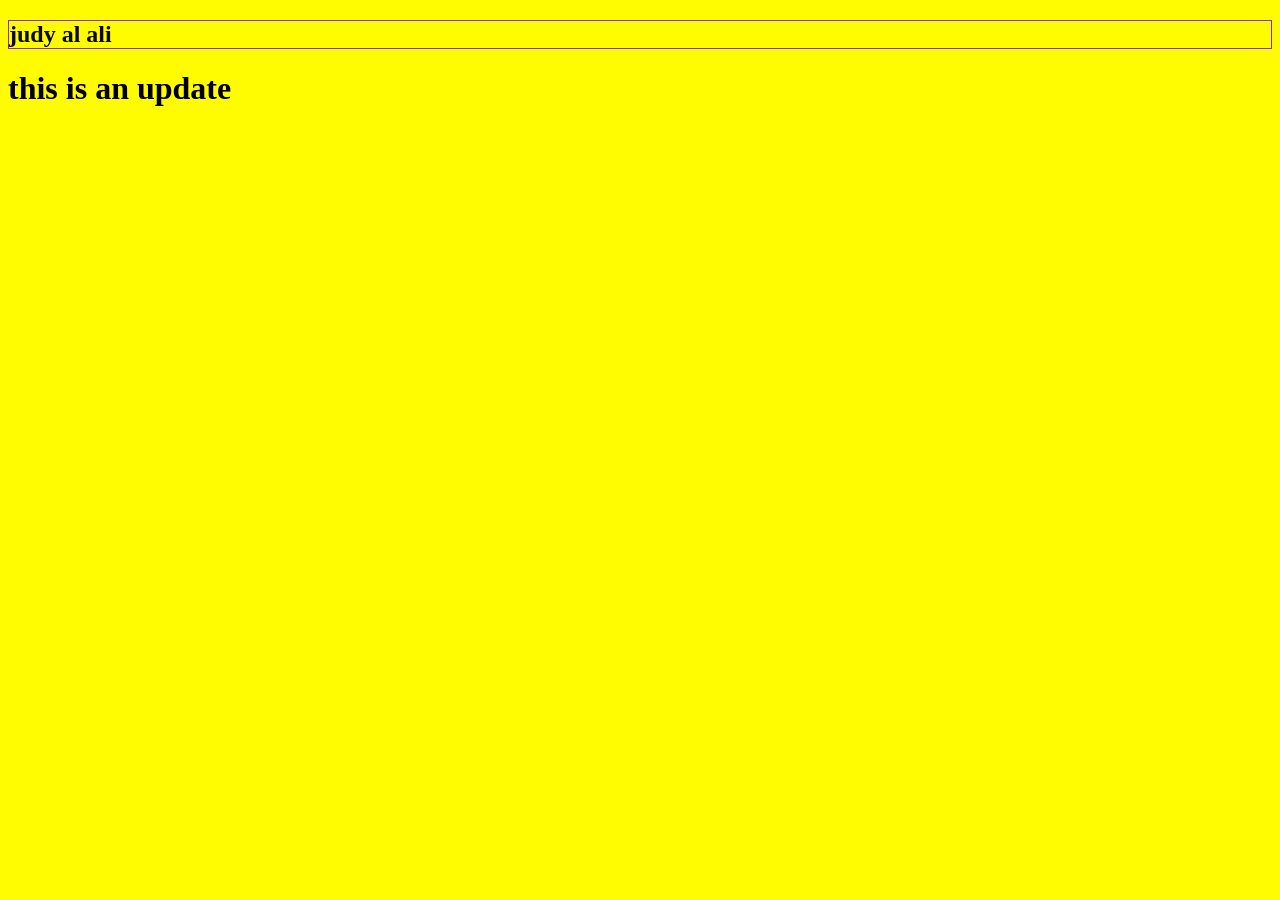
<file: index.html>
<!DOCTYPE html>
<html lang="en">
<head>
    <meta charset="UTF-8">
    <meta name="viewport" content="width=device-width, initial-scale=1.0">
    <title>Document</title>
    <link rel="stylesheet" href="style.css">
</head>
<body>
   <h2>  judy al ali           </h2> 
<h1>  this is an update</h1>
    <script src="app.js"></script>
</body>
</html>
</file>
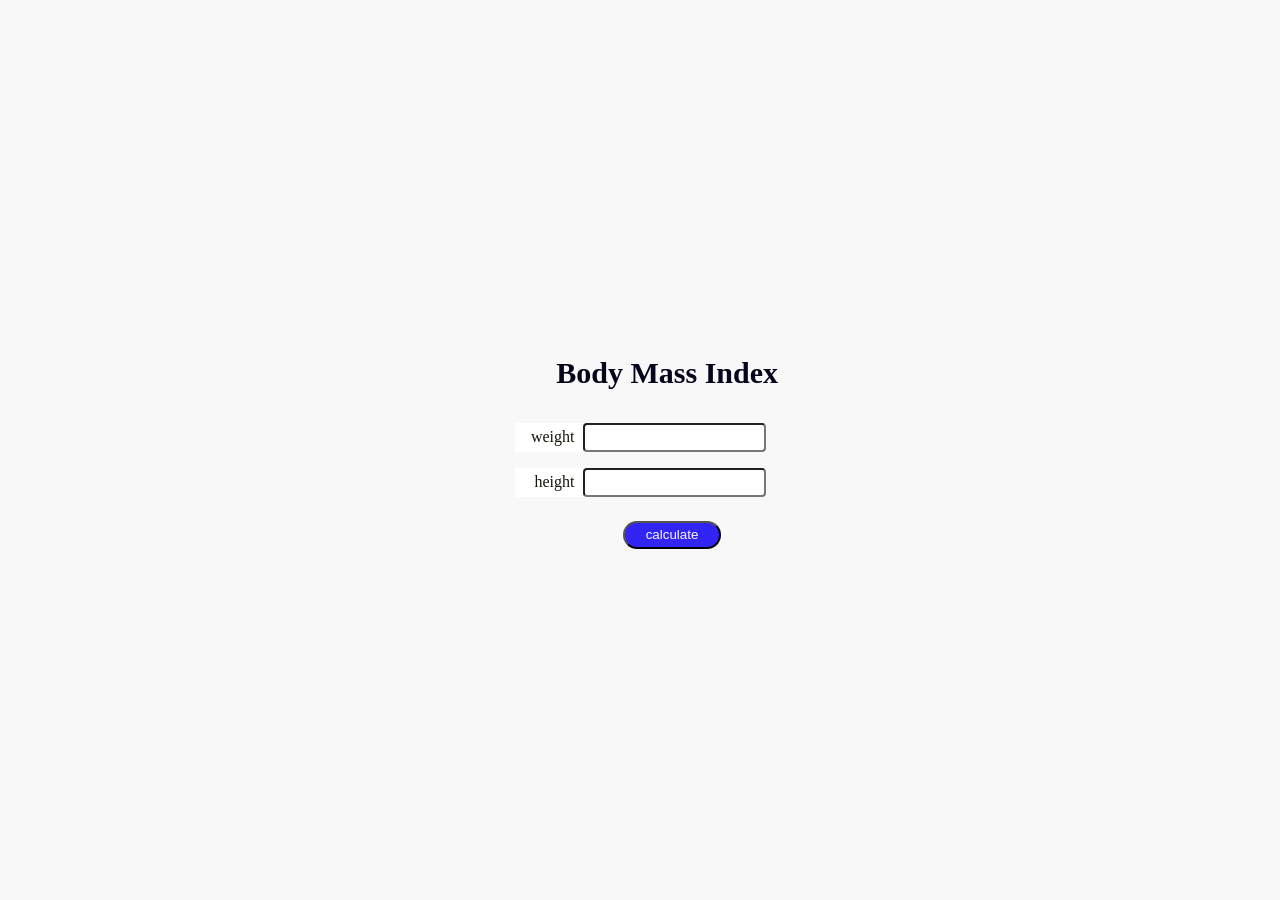
<file: bmi/index.html>
<!DOCTYPE html>
<html lang="en">

<head>
    <meta charset="UTF-8">
    <meta name="viewport" content="width=device-width,initial-scale=1.0">
    <title> Body Mass Index</title>
    <link rel="stylesheet" href="style.css">
</head>

<body>
    <section class="interface">
        <h1> Body Mass Index </h1>
        <div class="input-group">
            <label>weight</label>
            <input type="number" id="weightInput">
        </div>
        <div class="input-group">
            <label>height</label>
            <input type="number" id="heightInput">
        </div>
        <div class="btn">
            <button id="calculateBtn">calculate</button>
        </div>
        <div  id="result" >
        <h4 id="bmi"></h4>
        <h3 id="bmIcategory"></h3>
    </div>
    </section>

    <script src="min.js"></script>
</body>

</html>
</file>
<file: style.css>
h2{
 color: rgb(9, 9, 9); 
   border: 0;
  border: 1px blueviolet solid; 
  
}
body{
background-color: rgb(255, 251, 0);    
}
</file>
<file: bmi/style.css>
body,
html {
    margin: 0;
    padding: 0;
    height: 100%;
}




.interface {
    display: flex;
    flex-direction: column;
    justify-content: center;
    align-items: center;
    height: 100%;
    background-color: #f8f8f8;
}


.input-group {
    display: flex;
    align-items: center;
    margin: 8px 0;
    background-color: rgb(255, 255, 255);
    color: rgb(22, 22, 11);

}

.input-group label {
    margin-right: 8px;
    width: 60px;
    text-align: right;

}


.btn {
    margin-top: 16px;
        margin-left: 4rem;

}
#calculateBtn{
padding-block: 0.3rem;
padding-inline: 1.3rem;
border-radius:50px;
background-color: rgb(50, 36, 243);
color: #f8f8f8;
}
input{
border-radius: 4px;

padding: 5px;
}
#result{
   
  text-align: center;
    margin-left: 3rem;
}
h4{
    color: red;
    font-size: 15px;
}
h3{
    color: green;
        font-size: 15px;
}
h1{
margin-left: 3.4rem;

    font-size: 30px;
    color: rgb(5, 5, 27);
}
</file>
